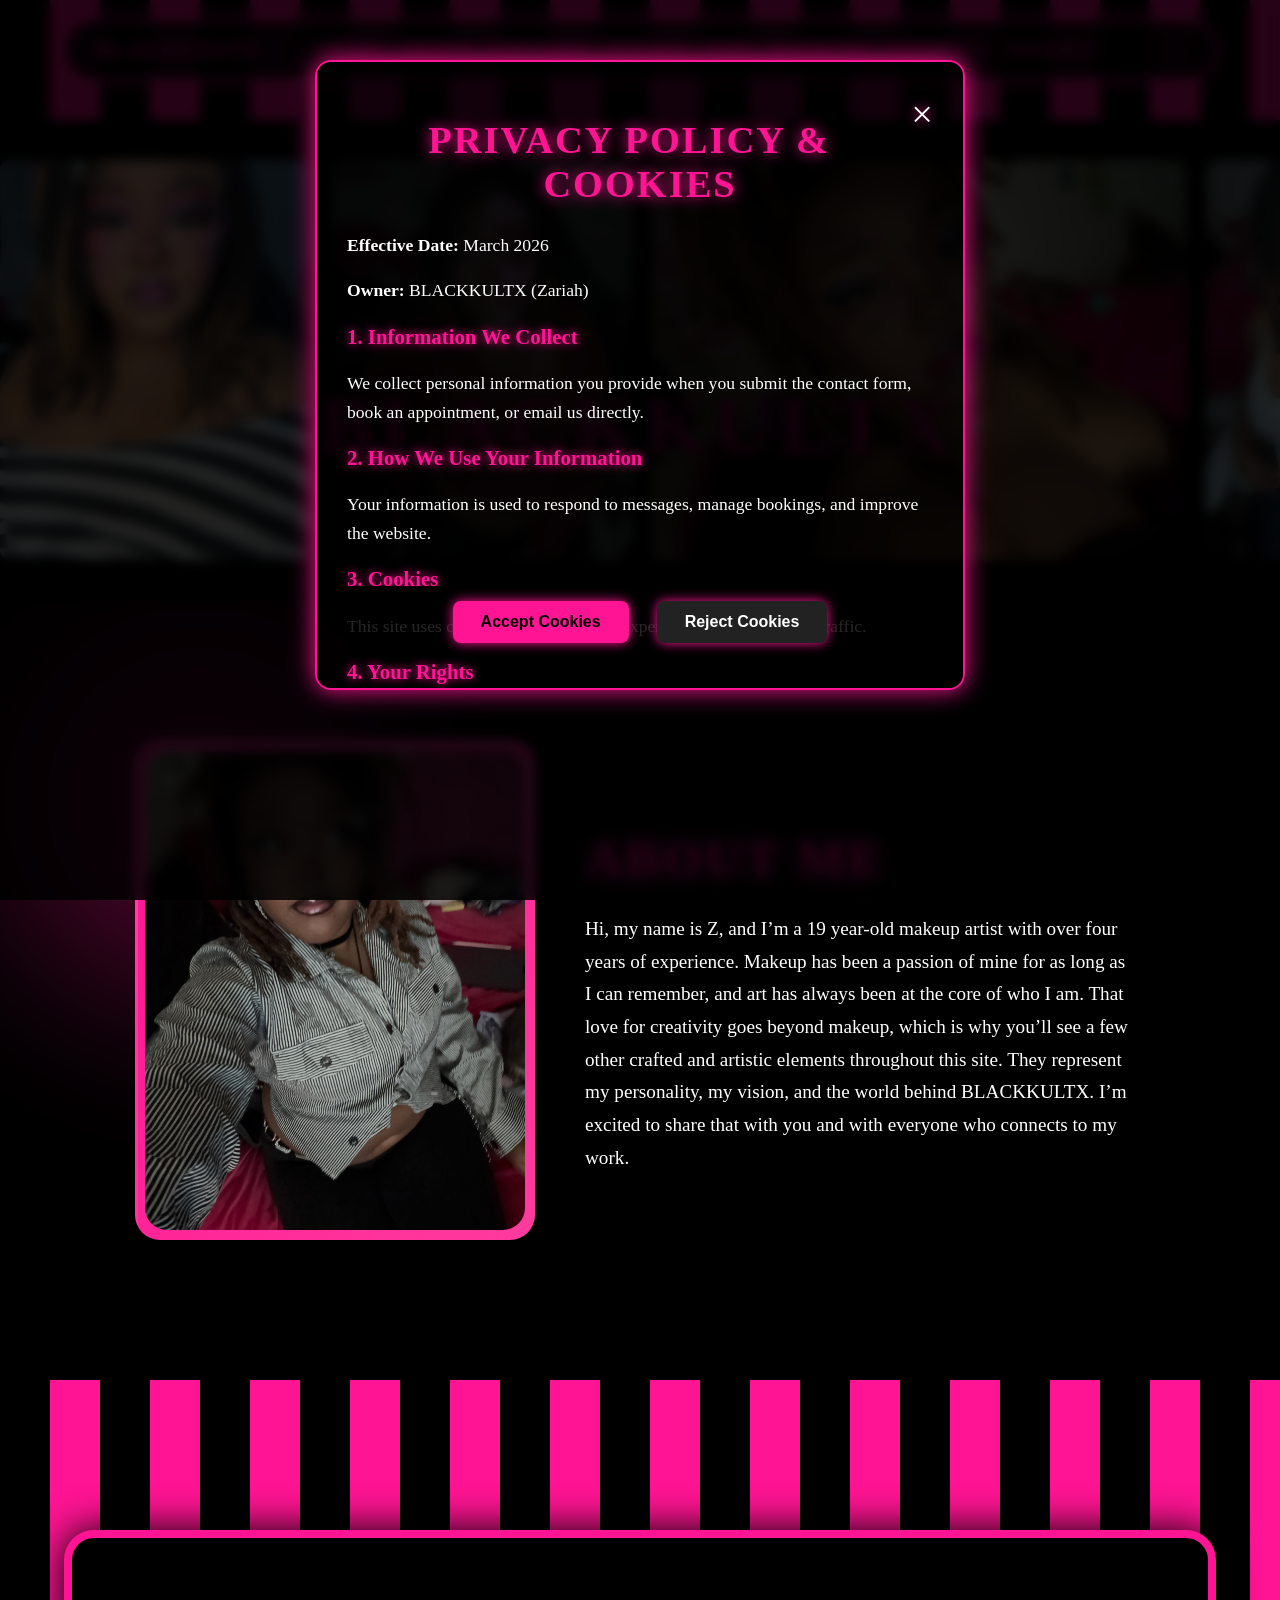
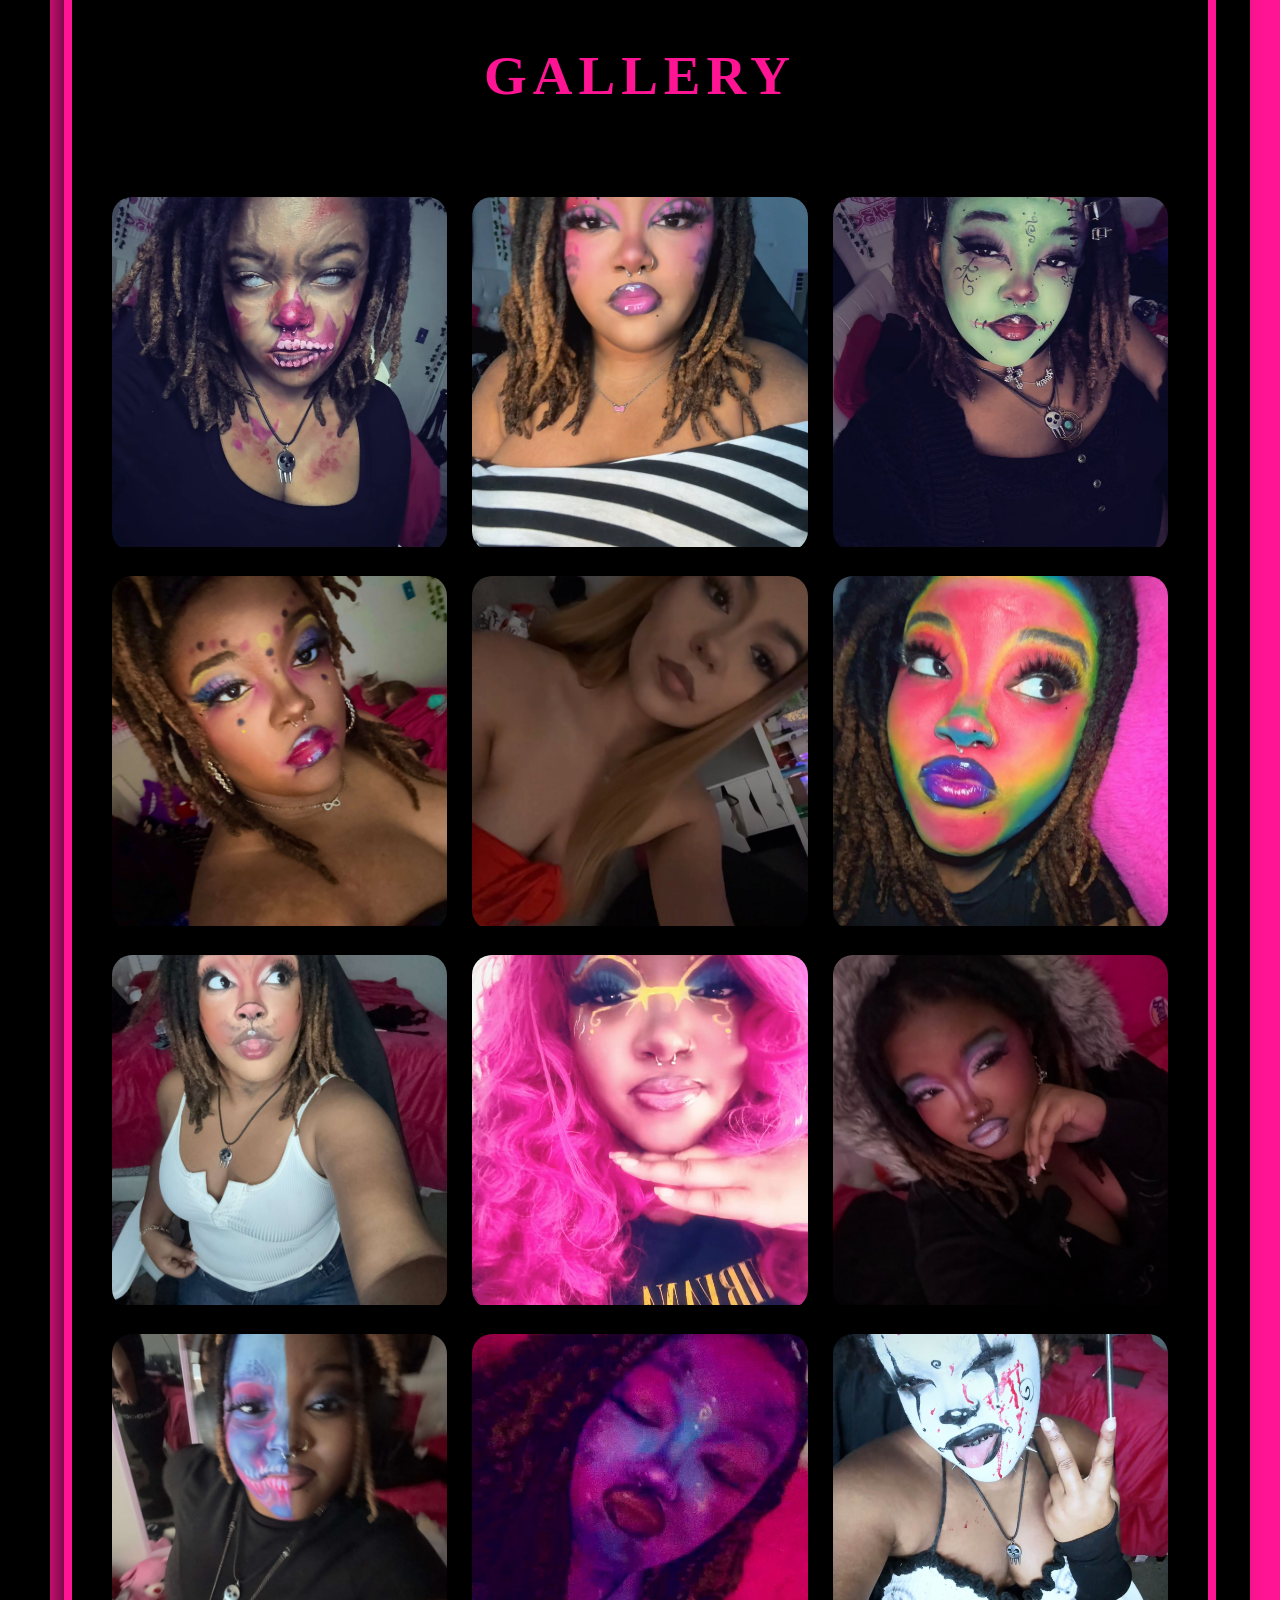
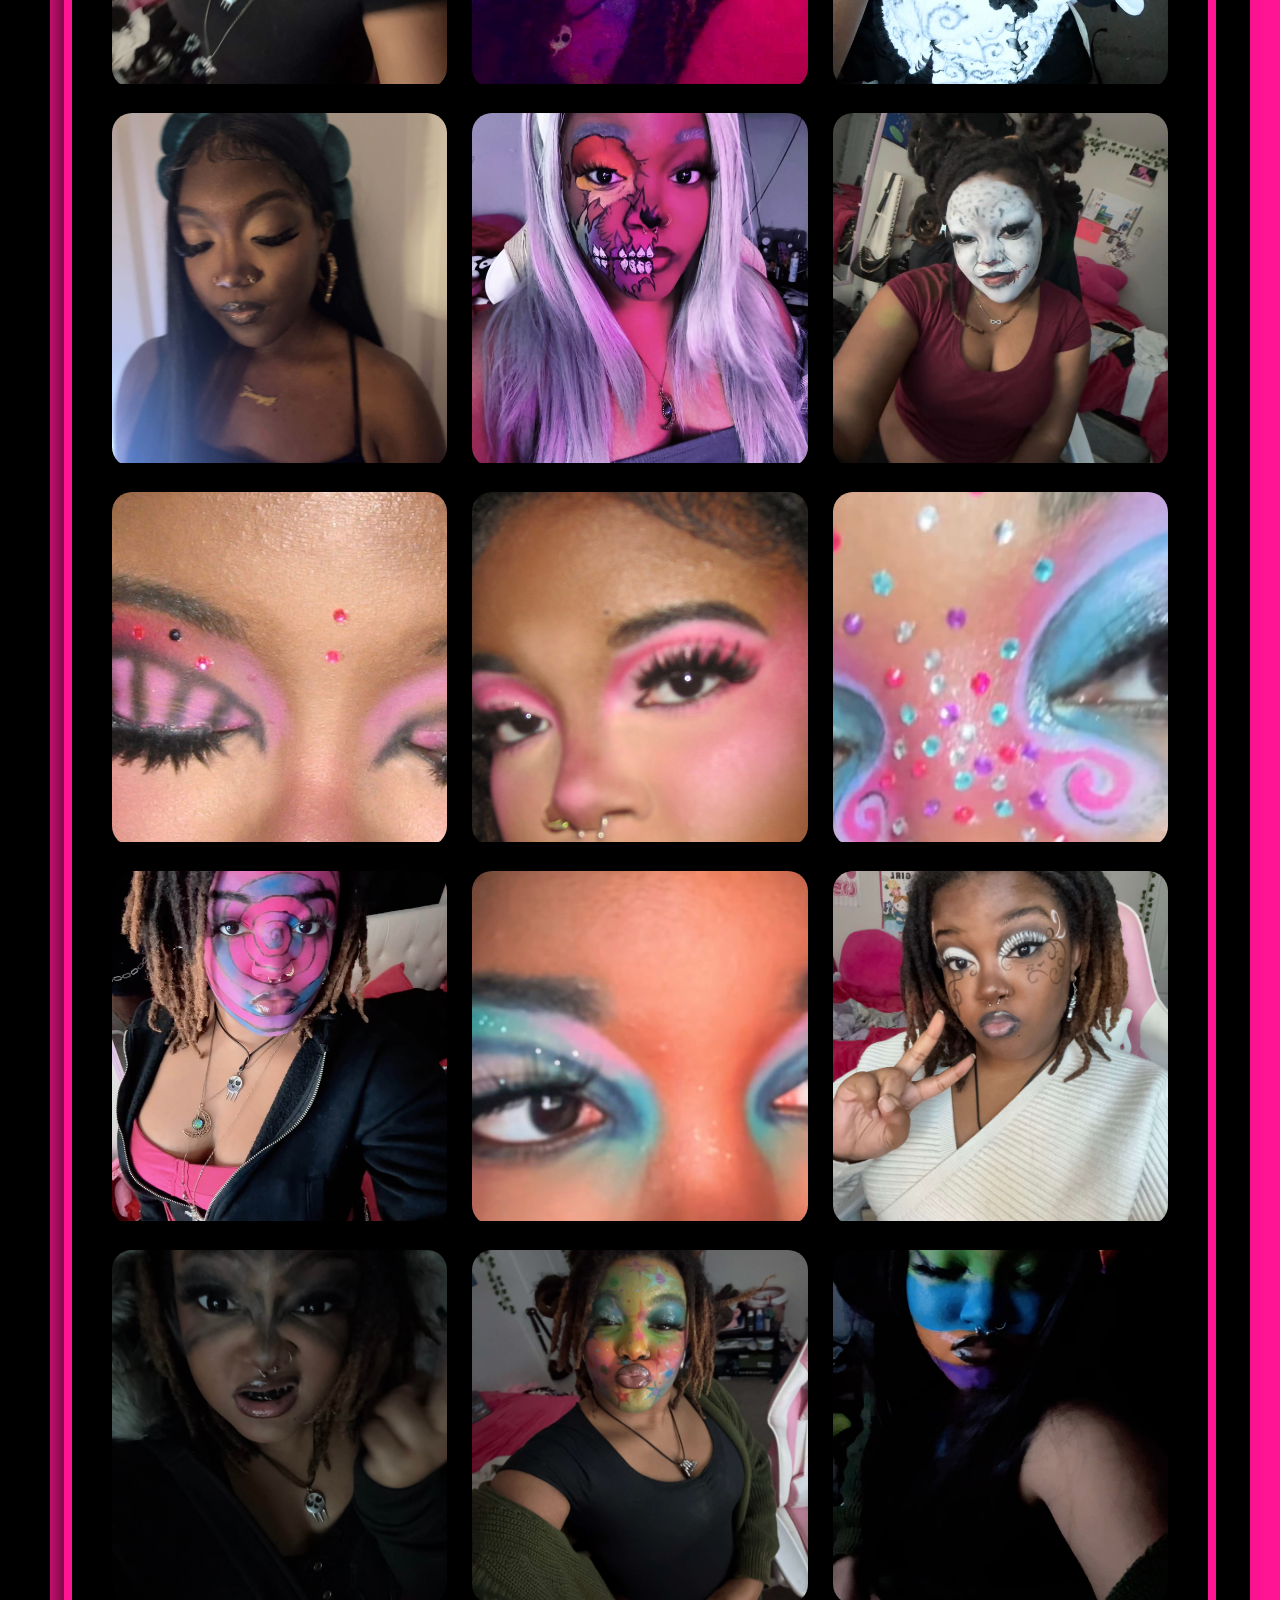
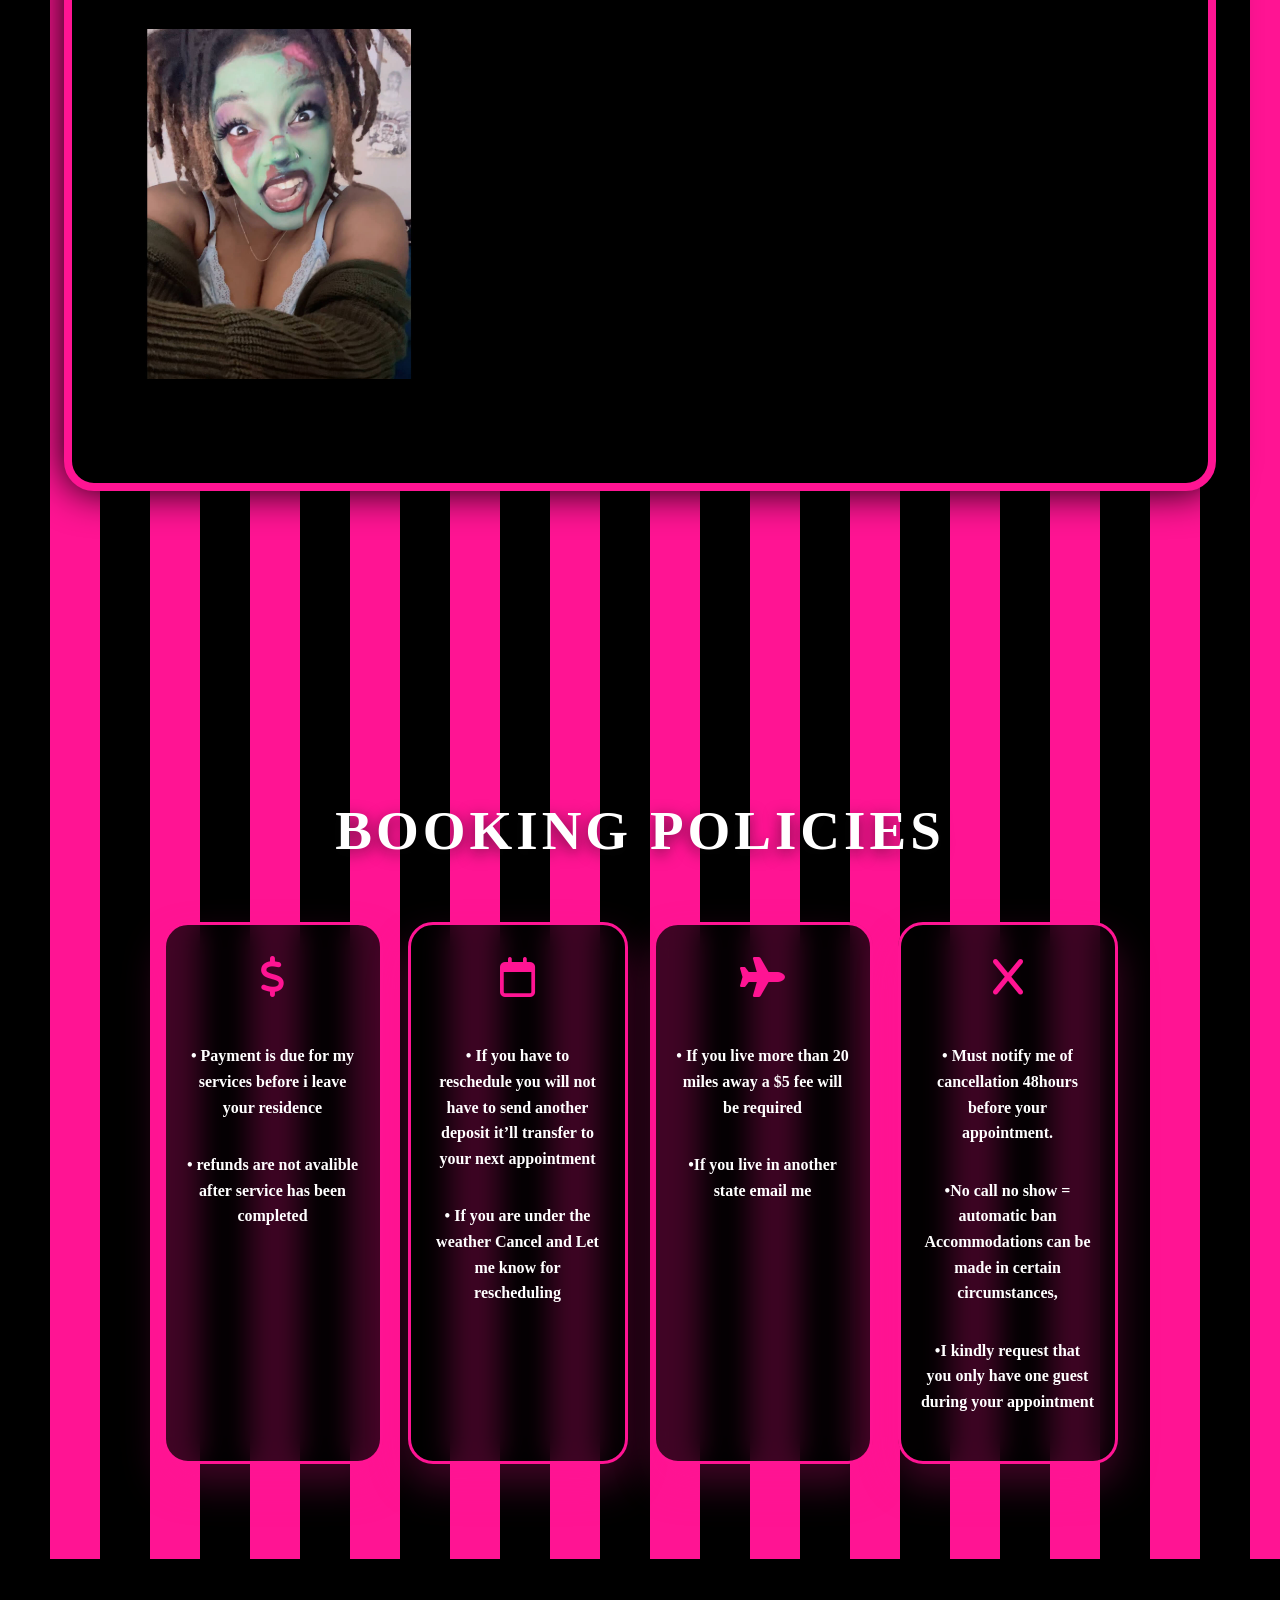
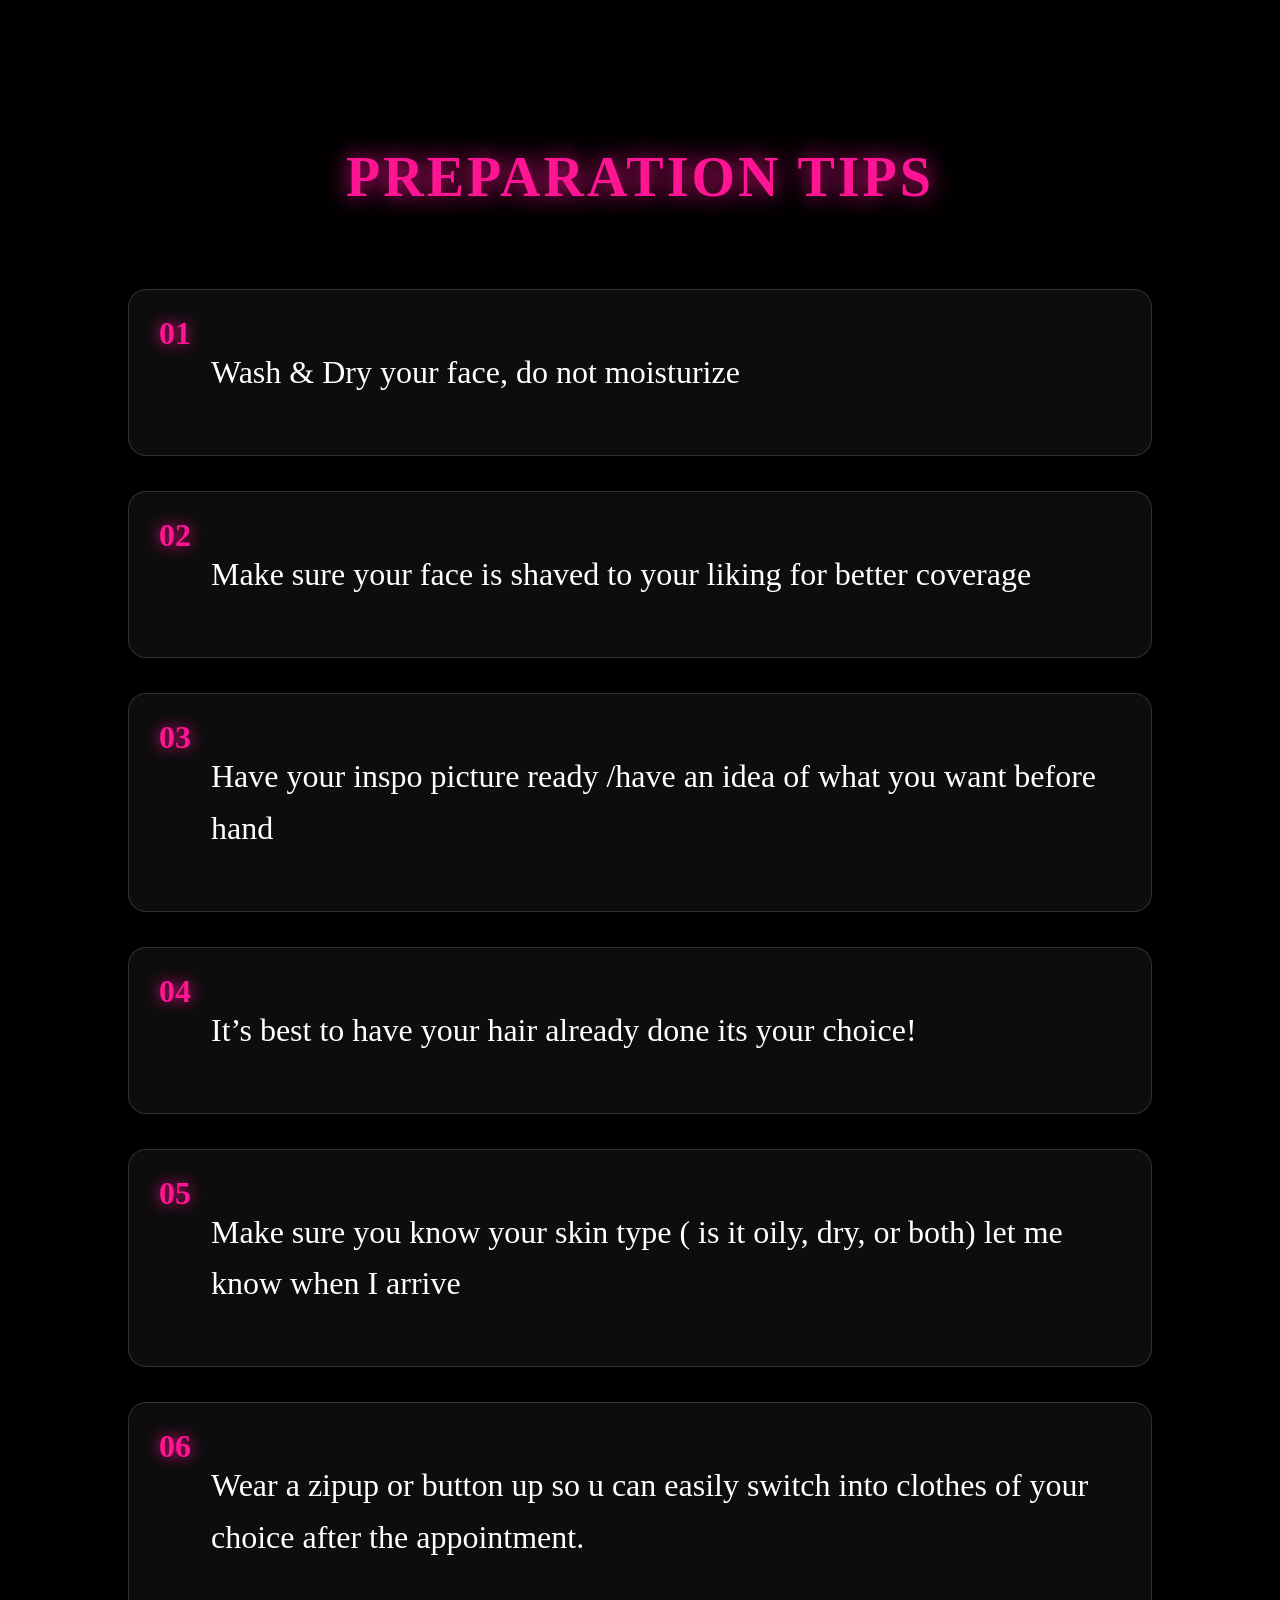
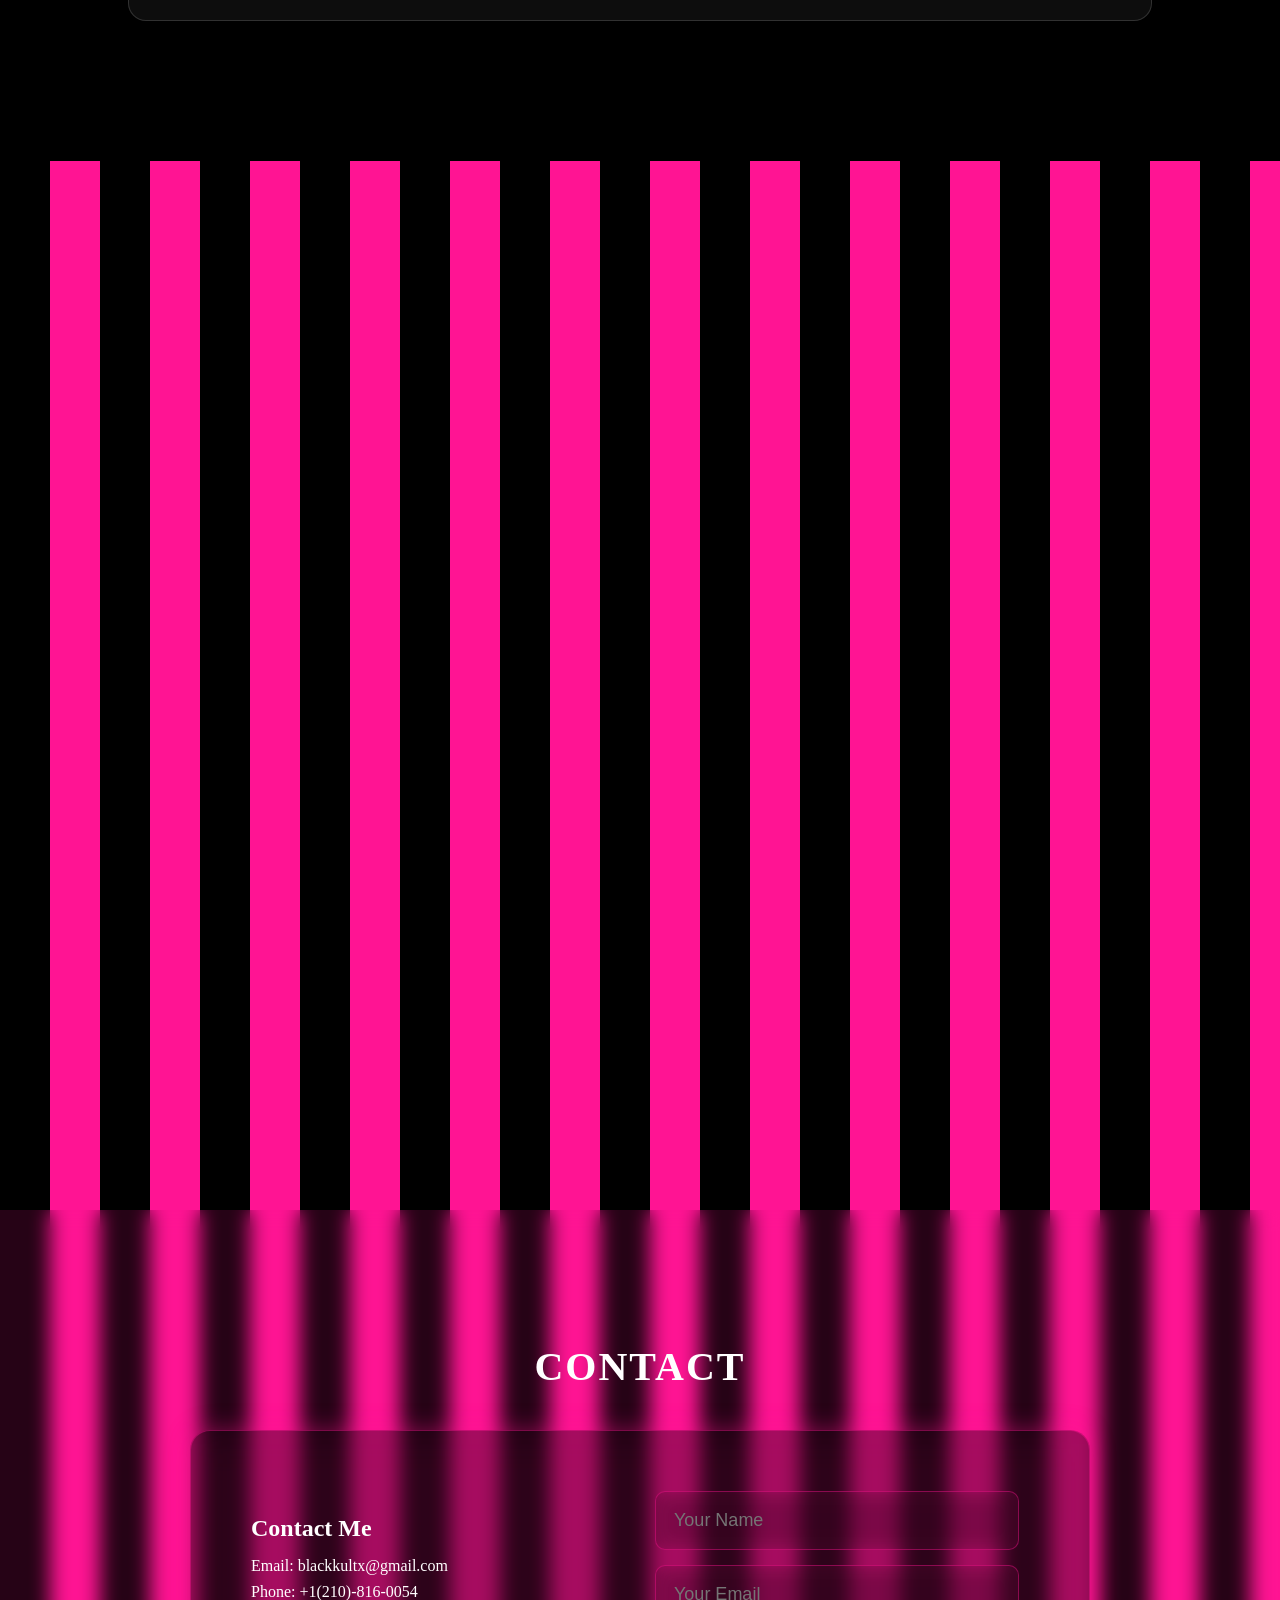
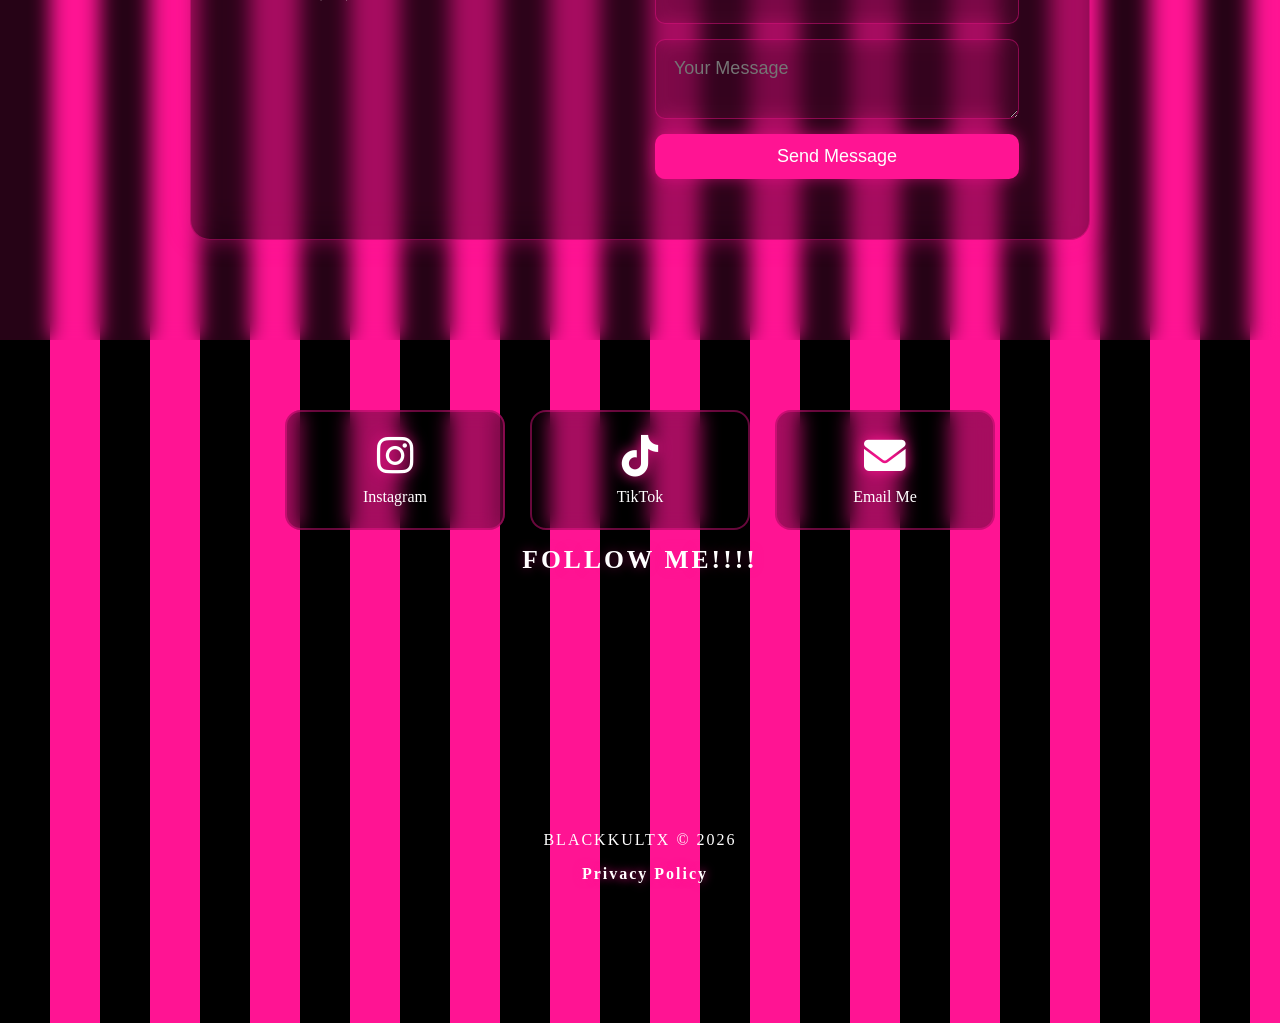
<file: index.html>
<!DOCTYPE html>
<html lang="en">
<head>
<meta charset="UTF-8">
<title>BLACKKULTX</title>
<link rel="stylesheet" href="style.css">
<meta name="viewport" content="width=device-width, initial-scale=1.0">

</head>

<body>


       <nav class="navbar">
        <header class="header">
    <div class="logo">BLACKKULTX</div>
    <ul class="nav-links">
        <li><a href="#home">HOME</a></li>
        <li><a href="#about">ABOUT</a></li>
        <li><a href="#gallery">GALLERY</a></li>
        <li><a href="#policy">POLICY</a></li>
        <li><a href="#tips">TIPS</a></li>
        <li><a href="#booking">BOOKING</a></li>
        <li><a href="#contact">CONTACT</a></li>
        <li><a href="#socials">SOCIALS</a></li>
      
    </ul>
</nav>
    </header>

    <!-- FULL-WIDTH CAROUSEL -->
   <section id="home" class="carousel">
        <h1 class="carousel-title">BLACKKULTX</h1>

        <div class="carousel-track">
            <img src="images/IMG_0694.PNG">
            <img src="images/IMG_1485.JPG">
            <img src="images/IMG_2093.JPG">
            <img src="images/IMG_2768.JPG">
            <img src="images/IMG_4816.JPG">
            <img src="images/IMG_5741.JPG">
            <img src="images/IMG_8239.PNG">
            <img src="images/IMG_8438.JPG">
            <img src="images/IMG_0646.PNG">
            <img src="images/IMG_8996.PNG">
            <img src="images/IMG_4910.JPG">

            <!-- duplicate for infinite loop -->
            <img src="images/IMG_0694.PNG">
            <img src="images/IMG_1485.JPG">
            <img src="images/IMG_2093.JPG">
            <img src="images/IMG_2768.JPG">
            <img src="images/IMG_4816.JPG">
            <img src="images/IMG_5741.JPG">
            <img src="images/IMG_8239.PNG">
            <img src="images/IMG_8438.JPG">
            <img src="images/IMG_0646.PNG">
            <img src="images/IMG_8996.PNG">
            <img src="images/IMG_4910.JPG">
        </div>
    </div>
    </section>

    <!-- ABOUT SECTION -->
  <section id="about" class="about-section">
  
  <div class="about-photo-box">
    <!-- INSERT YOUR IMAGE LINK BELOW -->
    <img src="images/IMG_0128.JPG" class="about-photo">
    
    <div class="neon-frame"></div>
  </div>

  <div class="about-text-box">
    <h2 class="about-title">ABOUT ME</h2>

    <p class="about-type">
      Hi, my name is Z, and I’m a 19 year-old makeup artist with
      over four years of experience. Makeup has been a passion of mine
      for as long as I can remember, and art has always been at the core
      of who I am. That love for creativity goes beyond makeup, which is
      why you’ll see a few other crafted and artistic elements throughout
      this site. They represent my personality, my vision, and the world
      behind BLACKKULTX. I’m excited to share that with you and with
      everyone who connects to my work.
    </p>
  </div>

</section>



    <!-- GALLERY SECTION -->
    <section id="gallery" class="gallery-section">
        <h2 class="gallery-title">GALLERY</h2>

        <div class="gallery-grid">

            <!-- ALL GALLERY ITEMS -->
            <div class="gallery-grid">

        <!-- ALL GALLERY ITEMS -->
        <div class="gallery-item">
            <a href="#img1">
                <img src="images/IMG_0646.PNG">
                <div class="overlay">ZOMBIE</div>
            </a>
        </div>

        <div class="gallery-item">
            <a href="#img2">
                <img src="images/IMG_0694.PNG">
                <div class="overlay">VALENTINES</div>
            </a>
        </div>

        <div class="gallery-item">
            <a href="#img3">
                <img src="images/IMG_1315.PNG">
                <div class="overlay">FRANKENSTEIN</div>
            </a>
        </div>

        <div class="gallery-item">
            <a href="#img4">
                <img src="images/IMG_2093.JPG">
                <div class="overlay">FLOWER</div>
            </a>
        </div>

        <div class="gallery-item">
            <a href="#img5">
                <img src="images/IMG_8996.PNG">
                <div class="overlay">SOFT BEAT</div>
            </a>
        </div>

        <div class="gallery-item">
            <a href="#img6">
                <img src="images/IMG_2688.PNG">
                <div class="overlay">INFRARED</div>
            </a>
        </div>

        <div class="gallery-item">
            <a href="#img7">
                <img src="images/IMG_2768.JPG">
                <div class="overlay">TIGER</div>
            </a>
        </div>

        <div class="gallery-item">
            <a href="#img8">
                <img src="images/IMG_7313.PNG">
                <div class="overlay">PINKIE</div>
            </a>
        </div>

        <div class="gallery-item">
            <a href="#img9">
                <img src="images/IMG_5670.JPG">
                <div class="overlay">EXTRA GLAM</div>
            </a>
        </div>

        <div class="gallery-item">
            <a href="#img10">
                <img src="images/IMG_6312.JPG">
                <div class="overlay">07.23.2025</div>
            </a>
        </div>

        <div class="gallery-item">
            <a href="#img11">
                <img src="images/IMG_6646.PNG">
                <div class="overlay">GALAXY</div>
            </a>
        </div>

        <div class="gallery-item">
            <a href="#img12">
                <img src="images/IMG_6937.PNG">
                <div class="overlay">KILLER CLOWN</div>
            </a>
        </div>


        <div class="gallery-item">
            <a href="#img14">
                <img src="images/IMG_8438.JPG">
                <div class="overlay">01.03.2026</div>
            </a>
        </div>

        <div class="gallery-item">
            <a href="#img15">
                <img src="images/IMG_9302.PNG">
                <div class="overlay">RAINBOW ZOMBIE</div>
            </a>
        </div>

        <div class="gallery-item">
            <a href="#img16">
                <img src="images/IMG_8239.PNG">
                <div class="overlay">SNOW LEOPARD</div>
            </a>
        </div>

        <div class="gallery-item">
            <a href="#img17">
                <img src="images/IMG_7693.JPG">
                <div class="overlay">02.14.2026</div>
            </a>
        </div>

        <div class="gallery-item">
            <a href="#img18">
                <img src="images/IMG_7623.JPG">
                <div class="overlay">02.11.2026</div>
            </a>
        </div>

        <div class="gallery-item">
            <a href="#img19">
                <img src="images/IMG_5305.PNG">
                <div class="overlay">12.20.2025</div>
            </a>
        </div>

        <div class="gallery-item">
            <a href="#img20">
                <img src="images/IMG_5064.PNG">
                <div class="overlay">07.22.2025</div>
            </a>
        </div>

        <div class="gallery-item">
            <a href="#img21">
                <img src="images/IMG_2108.PNG">
                <div class="overlay">12.12.2025</div>
            </a>
        </div>

        <div class="gallery-item">
            <a href="#img22">
                <img src="images/IMG_5364.JPG">
                <div class="overlay">08.28.2025</div>
            </a>
        </div>

        <div class="gallery-item">
            <a href="#img23">
                <img src="images/IMG_4910.JPG">
                <div class="overlay">09.15.2025</div>
            </a>
        </div>

        <div class="gallery-item">
            <a href="#img24">
                <img src="images/IMG_2024_12_21-00_06_18_6510_2BD28662.jpeg">
                <div class="overlay">12.21.2024</div>
            </a>
        </div>

        <div class="gallery-item">
            <a href="#img25">
                <img src="images/IMG_4183.PNG">
                <div class="overlay">05.25.2024</div>
            </a>
        </div>

        <div class="gallery-item">
            <a href="#img26">
                <img src="images/IMG_8125.PNG">
                <div class="overlay">10.12.2024</div>
            </a>
        </div>

    </div>
</section>
    <!-- FULL-SIZE IMAGE SECTIONS WITH BACK BUTTON -->
<section id="img1" class="full-image-section">
    <a href="#gallery" class="back-btn">
        <span class="back-text">Back</span>
        <span class="back-arrow">&#8668;</span>
    </a>
    <img src="images/IMG_0646.PNG" alt="Look 1">
</section>

<section id="img2" class="full-image-section">
    <a href="#gallery" class="back-btn">
        <span class="back-text">Back</span>
        <span class="back-arrow">&#8668;</span>
    </a>
    <img src="images/IMG_0694.PNG" alt="Look 2">
</section>

<section id="img3" class="full-image-section">
    <a href="#gallery" class="back-btn">
        <span class="back-text">Back</span>
        <span class="back-arrow">&#8668;</span>
    </a>
    <img src="images/IMG_1315.PNG" alt="Look 3">
</section>

<section id="img4" class="full-image-section">
    <a href="#gallery" class="back-btn">
        <span class="back-text">Back</span>
        <span class="back-arrow">&#8668;</span>
    </a>
    <img src="images/IMG_2093.JPG" alt="Look 4">
</section>

<section id="img5" class="full-image-section">
    <a href="#gallery" class="back-btn">
        <span class="back-text">Back</span>
        <span class="back-arrow">&#8668;</span>
    </a>
    <img src="images/IMG_8996.PNG" alt="Look 5">
</section>

<section id="img6" class="full-image-section">
    <a href="#gallery" class="back-btn">
        <span class="back-text">Back</span>
        <span class="back-arrow">&#8668;</span>
    </a>
    <img src="images/IMG_2688.PNG" alt="Look 6">
</section>

<section id="img7" class="full-image-section">
    <a href="#gallery" class="back-btn">
        <span class="back-text">Back</span>
        <span class="back-arrow">&#8668;</span>
    </a>
    <img src="images/IMG_2768.JPG" alt="Look 7">
</section>

<section id="img8" class="full-image-section">
    <a href="#gallery" class="back-btn">
        <span class="back-text">Back</span>
        <span class="back-arrow">&#8668;</span>
    </a>
    <img src="images/IMG_7313.PNG" alt="Look 8">
</section>

<section id="img9" class="full-image-section">
    <a href="#gallery" class="back-btn">
        <span class="back-text">Back</span>
        <span class="back-arrow">&#8668;</span>
    </a>
    <img src="images/IMG_5670.JPG" alt="Look 9">
</section>

<section id="img10" class="full-image-section">
    <a href="#gallery" class="back-btn">
        <span class="back-text">Back</span>
        <span class="back-arrow">&#8668;</span>
    </a>
    <img src="images/IMG_6312.JPG" alt="Look 10">
</section>

<section id="img11" class="full-image-section">
    <a href="#gallery" class="back-btn">
        <span class="back-text">Back</span>
        <span class="back-arrow">&#8668;</span>
    </a>
    <img src="images/IMG_6646.PNG" alt="Look 11">
</section>

<section id="img12" class="full-image-section">
    <a href="#gallery" class="back-btn">
        <span class="back-text">Back</span>
        <span class="back-arrow">&#8668;</span>
    </a>
    <img src="images/IMG_6937.PNG" alt="Look 12">
</section>

<

<section id="img14" class="full-image-section">
    <a href="#gallery" class="back-btn">
        <span class="back-text">Back</span>
        <span class="back-arrow">&#8668;</span>
    </a>
    <img src="images/IMG_8438.JPG" alt="Look 14">
</section>

<section id="img15" class="full-image-section">
    <a href="#gallery" class="back-btn">
        <span class="back-text">Back</span>
        <span class="back-arrow">&#8668;</span>
    </a>
    <img src="images/IMG_9302.PNG" alt="Look 15">
</section>

<section id="img16" class="full-image-section">
    <a href="#gallery" class="back-btn">
        <span class="back-text">Back</span>
        <span class="back-arrow">&#8668;</span>
    </a>
    <img src="images/IMG_8239.PNG" alt="Look 16">
</section>

<section id="img17" class="full-image-section">
    <a href="#gallery" class="back-btn">
        <span class="back-text">Back</span>
        <span class="back-arrow">&#8668;</span>
    </a>
    <img src="images/IMG_7693.JPG" alt="Look 17">
</section>

<section id="img18" class="full-image-section">
    <a href="#gallery" class="back-btn">
        <span class="back-text">Back</span>
        <span class="back-arrow">&#8668;</span>
    </a>
    <img src="images/IMG_7623.JPG" alt="Look 18">
</section>

<section id="img19" class="full-image-section">
    <a href="#gallery" class="back-btn">
        <span class="back-text">Back</span>
        <span class="back-arrow">&#8668;</span>
    </a>
    <img src="images/IMG_5305.PNG" alt="Look 19">
</section>

<section id="img20" class="full-image-section">
    <a href="#gallery" class="back-btn">
        <span class="back-text">Back</span>
        <span class="back-arrow">&#8668;</span>
    </a>
    <img src="images/IMG_5064.PNG" alt="Look 20">
</section>

<section id="img21" class="full-image-section">
    <a href="#gallery" class="back-btn">
        <span class="back-text">Back</span>
        <span class="back-arrow">&#8668;</span>
    </a>
    <img src="images/IMG_2108.PNG" alt="Look 21">
</section>

<section id="img22" class="full-image-section">
    <a href="#gallery" class="back-btn">
        <span class="back-text">Back</span>
        <span class="back-arrow">&#8668;</span>
    </a>
    <img src="images/IMG_5364.JPG" alt="Look 22">
</section>

<section id="img23" class="full-image-section">
    <a href="#gallery" class="back-btn">
        <span class="back-text">Back</span>
        <span class="back-arrow">&#8668;</span>
    </a>
    <img src="images/IMG_4910.JPG" alt="Look 23">
</section>

<section id="img24" class="full-image-section">
    <a href="#gallery" class="back-btn">
        <span class="back-text">Back</span>
        <span class="back-arrow">&#8668;</span>
    </a>
    <img src="images/IMG_2024_12_21-00_06_18_6510_2BD28662.jpeg" alt="Look 24">
</section>

<section id="img25" class="full-image-section">
    <a href="#gallery" class="back-btn">
        <span class="back-text">Back</span>
        <span class="back-arrow">&#8668;</span>
    </a>
    <img src="images/IMG_4183.PNG" alt="Look 25">
</section>

<section id="img26" class="full-image-section">
    <a href="#gallery" class="back-btn">
        <span class="back-text">Back</span>
        <span class="back-arrow">&#8668;;</span>
    </a>
    <img src="images/IMG_8125.PNG" alt="Look 26">
</section>
    

    <!-- SCROLL FADE SCRIPT -->
    <script>
        window.addEventListener("scroll", function() {
            const body = document.body;
            const triggerPoint = 200;

            if (window.scrollY > triggerPoint) {
                body.classList.add("scrolled");
            } else {
                body.classList.remove("scrolled");
            }
        });
    </script>
    
    
<section id="policy" class="booking-section">
  <h2 class="booking-title">BOOKING POLICIES</h2>

  <div class="cards">
    <div class="card card1">
      <div class="icon"><i class="fa-solid fa-dollar-sign"></i></div>
      <p>&bull;
       Payment is due for my services before i leave your residence </p>
       <p>&bull; refunds are not avalible after service has been completed</p>
    </div>

    <div class="card card2">
      <div class="icon"><i class="fa-regular fa-calendar"></i></div>
      <p>&bull;
       If you have to reschedule you will not have to send another deposit it’ll transfer to your next appointment</p>
      <p>&bull; If you are under the weather Cancel and Let me know for rescheduling</p>
    </div>

    <div class="card card3">
      <div class="icon"><i class="fa-solid fa-plane"></i></div>
      <p>&bull;
       If you live more than 20 miles away a $5 fee will be required
      </p>
      <p>&bull;If you live in another state email me </p>
    </div>

    <div class="card card4">
      <div class="icon"><i class="fa-solid fa-x"></i></div>
      <p>&bull;
       Must notify me of cancellation 48hours before your appointment.</p>
       <p>&bull;No call no show = automatic ban
        Accommodations can be made in certain circumstances,
       </p>
       <p>&bull;I kindly request  that you only have one guest during your appointment</p>
    </div>
  </div>
</section>
<section id="tips" class="prep-animated">
  <h2 class="prep-header">PREPARATION TIPS</h2>

  <div class="prep-list">
    <div class="prep-item">
      <span class="prep-num">01</span>
      <p>Wash & Dry your face, do not moisturize</p>
    </div>

    <div class="prep-item">
      <span class="prep-num">02</span>
      <p>Make sure your face is shaved to your liking for better coverage</p>
    </div>

    <div class="prep-item">
      <span class="prep-num">03</span>
      <p>Have your inspo picture ready /have an idea of what you want before hand</p>
    </div>

    <div class="prep-item">
      <span class="prep-num">04</span>
      <p>It’s best to have your hair already done its your choice!</p>
    </div>

    <div class="prep-item">
      <span class="prep-num">05</span>
      <p>Make sure you know your skin type ( is it oily, dry, or both) let me know when I arrive</p>
    </div>

    <div class="prep-item">
      <span class="prep-num">06</span>
      <p>Wear a zipup or button up so u can easily switch into clothes of your choice after the appointment.</p>
    </div>
  </div>
</section>

<section id="booking" class="booking-hours-section hidden-booking">

    <div class="booking-left">
        <h2 class="booking-title">BOOK WITH ME</h2>
        <p class="booking-text">
            Secure your appointment through my official booking calendar.
            Choose your date, time, and service quick and easy.
        </p>

        <!-- BOOKING BUTTON — ADD YOUR GOOGLE CALENDAR LINK BELOW -->
        <a href="https://calendar.app.google/3CvV1PR7cpfhFw3F6" target="_blank" class="booking-btn">
            BOOK NOW
        </a>
    </div>
     <!-- PAYMENT METHODS ADDED HERE -->
  <div class="payment-stack">

    <h3 class="payment-title">PAYMENT METHODS</h3>

    <!-- CASH APP -->
    <a href="https://cash.app/$ZeeBennz06" target="_blank" class="pay-box">
    <i class="fa-solid fa-money-bills"></i>
        <span>Cash App</span>
    </a>

    <!-- VENMO -->
    <a href="https://venmo.com/u/Blackkultx" target="_blank" class="pay-box">
    <i class="fa-solid fa-money-check-dollar"></i>
     <span>Venmo</span>
    </a>

    <!-- CASH IN PERSON -->
    <div class="pay-box no-link">
       <i class="fa-solid fa-dollar-sign"></i>
        <span>Cash In Person</span>
    </div>

</div>



    <div class="hours-right">
        <h2 class="hours-title">BUSINESS HOURS</h2>

        <ul class="hours-list">
            <li><span>Monday:</span> 10 AM – 7 PM</li>
            <li><span>Tuesday:</span> 10 AM – 7 PM</li>
            <li><span>Wednesday:</span> 10 AM – 7 PM</li>
            <li><span>Thursday:</span> 10 AM – 7 PM</li>
            <li><span>Friday:</span> 10 AM – 7 PM</li>
            <li><span>Saturday:</span> Closed</li>
            <li><span>Sunday:</span> Closed</li>
        </ul>
         <p class="weekend-note">
            Weekend appointments available by special request, extra deposit required!
        </p>
 </div>
 </div>

</section>

<section class="contact-section" id="contact">
  <h2 class="contact-title">CONTACT</h2>

  <div class="contact-container">
    <div class="contact-info">
      <h3>Contact Me</h3>
      <p>Email: <a href="mailto:blackkultx@gmail.com">blackkultx@gmail.com</a></p>

      <p>Phone: +1(210)-816-0054</p>
    </div>

   <form class="contact-form" action="https://formspree.io/f/mlgwobdz" method="POST">
  <input type="text" name="name" placeholder="Your Name" required>
  <input type="email" name="email" placeholder="Your Email" required>
  <textarea name="message" placeholder="Your Message" required></textarea>
  <button type="submit">Send Message</button>
</form>
</section>
<section class="spacer"></section>
<link
  rel="stylesheet"
  href="https://cdnjs.cloudflare.com/ajax/libs/font-awesome/6.4.0/css/all.min.css"
/>
<section id="socials" class="socials-row"></section>
<div class="socials-row">

    <a href="https://instagram.com/blackkultx" target="_blank" class="social-box">
        <i class="fa-brands fa-instagram"></i>
        <span>Instagram</span>
    </a>

    <a href="https://tiktok.com/@blackkultx" target="_blank" class="social-box">
        <i class="fa-brands fa-tiktok"></i>
        <span>TikTok</span>
    </a>

    <a href="mailto:blackkultx@gmail.com" class="social-box">
        <i class="fa-solid fa-envelope"></i>
        <span>Email Me</span>
    </a>

</div>
<h3 class="follow-me">FOLLOW ME!!!!</h3>

</section>
<!-- PRIVACY POLICY + COOKIE CONSENT POPUP -->
<div id="policy-modal" class="policy-modal">
    <div class="policy-content">
        <span class="close-policy">&times;</span>

        <h1 class="policy-title">PRIVACY POLICY & COOKIES</h1>

        <p><strong>Effective Date:</strong> March 2026</p>
        <p><strong>Owner:</strong> BLACKKULTX (Zariah)</p>

        <h3>1. Information We Collect</h3>
        <p>We collect personal information you provide when you submit the contact form, book an appointment, or email us directly.</p>

        <h3>2. How We Use Your Information</h3>
        <p>Your information is used to respond to messages, manage bookings, and improve the website.</p>

        <h3>3. Cookies</h3>
        <p>This site uses cookies to improve your experience and analyze site traffic.</p>

        <h3>4. Your Rights</h3>
        <p>You may request access, correction, or deletion of your personal data by emailing <strong>blackkultx@gmail.com</strong>.</p>

        <h3>5. Consent Options</h3>
        <p>You may accept or reject cookies. Rejecting may limit certain features.</p>

        <div class="cookie-buttons">
            <button id="accept-cookies" class="cookie-btn accept">Accept Cookies</button>
            <button id="reject-cookies" class="cookie-btn reject">Reject Cookies</button>
        </div>
    </div>
</div>

<!-- FOOTER WITH HOVER + CLICK -->
<footer class="footer">
    <p>BLACKKULTX © 2026</p>

    <div class="policy-hover">
        <span class="policy-link" id="footer-policy">Privacy Policy</span>

        <div class="policy-hover-box">
            <h3>PRIVACY POLICY</h3>
            <p><strong>Effective Date:</strong> March 2026</p>
            <p>We collect personal information you provide when you submit the contact form or book an appointment.</p>
            <p>Your information is used only to respond, manage bookings, and improve the site.</p>
            <p>You may request deletion or correction at: <strong>blackkultx@gmail.com</strong></p>
        </div>
    </div>
</footer>

<!-- PRIVACY + COOKIE SCRIPT -->
<script>
document.addEventListener("DOMContentLoaded", function () {

const modal = document.getElementById("policy-modal");

if (!localStorage.getItem("cookieConsent")) {
    modal.style.display = "block";
    document.body.style.overflow = "hidden";
}

// Close popup
document.querySelector(".close-policy").addEventListener("click", function () {
    modal.style.display = "none";
    document.body.style.overflow = "auto";
});

// Accept cookies
document.getElementById("accept-cookies").addEventListener("click", function () {
    localStorage.setItem("cookieConsent", "accepted");
    modal.style.display = "none";
    document.body.style.overflow = "auto";
});

// Reject cookies
document.getElementById("reject-cookies").addEventListener("click", function () {
    localStorage.setItem("cookieConsent", "rejected");
    modal.style.display = "none";
    document.body.style.overflow = "auto";
});

// Footer reopen
document.getElementById("footer-policy").addEventListener("click", function () {
    modal.style.display = "block";
    document.body.style.overflow = "hidden";
});

});
</script>

<!-- BOOKING REVEAL SCRIPT (ONLY ONE VERSION) -->
<script>
const bookingSection = document.querySelector('.booking-hours-section');

function revealBooking() {
  const rect = bookingSection.getBoundingClientRect();
  if (rect.top < window.innerHeight - 100) {
    bookingSection.classList.add('show-booking');
  }
}

window.addEventListener('scroll', revealBooking);
window.addEventListener('load', revealBooking);
</script>




<script src="script.js"></script>


</body>
</html>
</file>
<file: style.css>
/* RESET */

*{
box-sizing:border-box;
}

/* BODY BACKGROUND */
body, #root {
  margin: 0;
  padding: 0;
  width: 100%;
  min-height: 100%;   
  overflow-x: hidden; 
  padding-bottom: 100px;
  background: linear-gradient(90deg, black 50%, #ff1493 50%) repeat-x;
  background-size: 100px 100%;
}


/* HEADER — LOGO LEFT, NAV RIGHT */
.header {
    position: fixed;
    top: 20px;
    left: 50%;
    transform: translateX(-50%);

    width: 90%;
    max-width: 1200px;

    background-color: rgba(0, 0, 0, 0.85);
    backdrop-filter: blur(15px);

    padding: 15px 30px;

    display: flex;
    justify-content: center;  /*  center everything */
    align-items: center;
    gap: 30px;                /* space between logo + nav */

    border-radius: 50px;
    border: 2px solid #ff1493;
    box-shadow: 0 0 25px rgba(255, 20, 147, 0.5);

    z-index: 999;
}

/* LOGO */
.logo {
    color: #ff1493;
    font-size: 22px;
    font-weight: bold;
    letter-spacing: 1px;
    text-transform: uppercase;
     margin-right: 20px;
}

/* NAVIGATION */
.navbar ul {
    list-style: none;
    margin: 0;
    padding: 0;
    display: flex;
    flex-wrap: nowrap;
    justify-content: flex-end;
    padding-right: 80px;
}

.navbar li {
    margin: 0 10px;
}

.navbar a {
    color: #ff1493;
    text-decoration: none;
    font-size: 18px;
    font-weight: bold;
    letter-spacing: 1.3px;
    transition: 0.3s ease;
}

.navbar a:hover {
    color: white;
}

/* PAGE WIDTH CONTROL */
.container {
    width: 100%;
    max-width: 1200px;
    margin: 0 auto;
}

/* SCALE ONLY THE CONTENT (NOT THE HEADER) */
.scale-wrapper {
    transform: scale(0.9);
    transform-origin: top center;
    width: 100%;
}

/* FULL-WIDTH INFINITE MAKEUP CAROUSEL */
.carousel {
    width: 100vw;
    overflow: hidden;
    padding: 40px 0;
    margin-top: 120px;
    background-color: #000000;

    position: relative;
    left: 50%;
    margin-left: -50vw;

    height: auto;

    /* ✨ FADE IN ON LOAD */
    opacity: 0;
    animation: fadeInCarousel 1.2s ease forwards;
}

/* TITLE OVER CAROUSEL */
.carousel-title {
    position: absolute;
    top: 50%;
    left: 50%;
    transform: translate(-50%, -50%) translateY(40px);
    text-shadow: 0 0 15px #000000;
    font-size: 80px;
    font-weight: 900;
    letter-spacing: 8px;
    color: #ff1493;
    text-transform: uppercase;
    z-index: 20;
    pointer-events: none;

    /* START HIDDEN */
    opacity: 0;

    /* SLIDE UP AFTER FADE */
    animation: slideUpTitle 1.2s ease forwards;
    animation-delay: 0.8s;
}

/* IMAGE TRACK */
.carousel-track {
    display: flex;
    gap: 20px;
    width: max-content;
    animation: scroll 40s linear infinite;
}

/* IMAGES */
.carousel img {
    height: 400px;
    width: auto;
    border-radius: 10px;
    object-fit: cover;
}

/* Infinite scroll animation */
@keyframes scroll {
    0% { transform: translateX(0); }
    100% { transform: translateX(-50%); }
}

/* ✨ NEW FADE IN */
@keyframes fadeInCarousel {
    to {
        opacity: 1;
    }
}

/* ✨ NEW SLIDE UP */
@keyframes slideUpTitle {
    to {
        transform: translate(-50%, -50%) translateY(0);
        opacity: 1;
    }
}
.about-section {
  display: flex;
  align-items: center;
  justify-content: center;
  gap: 60px;
  padding: 150px 10%;
  background: #000;
  color: #fff;
  position: relative;
  overflow: hidden;
}

/* MOVING PINK AURA BEHIND EVERYTHING */
.about-section::before {
  content: "";
  position: absolute;
  width: 600px;
  height: 600px;
  background: radial-gradient(circle, rgba(255,20,147,0.4), transparent 70%);
  top: -100px;
  left: -100px;
  animation: auraMove 10s infinite alternate ease-in-out;
  filter: blur(60px);
  z-index: 0;
}

@keyframes auraMove {
  0% { transform: translate(0,0); }
  100% { transform: translate(200px,150px); }
}

/* PHOTO BOX */
.about-photo-box {
  position: relative;
  width: 380px;
  height: 480px;
  z-index: 2;
}

.about-photo {
  width: 100%;
  height: 100%;
  object-fit: cover;
  border-radius: 22px;
  filter: brightness(0.9);
}

/* FLOATING NEON FRAME */
.neon-frame {
  position: absolute;
  inset: -10px;
  border-radius: 25px;
  border: 3px solid transparent;
  background: linear-gradient(120deg, #ff1493, #ff4fa3, #ff1493);
  background-size: 300% 300%;
  animation: frameGlow 6s infinite ease;
  z-index: -1;
}

@keyframes frameGlow {
  0% { background-position: 0% 50%; transform: scale(1); }
  50% { background-position: 100% 50%; transform: scale(1.03); }
  100% { background-position: 0% 50%; transform: scale(1); }
}

/* TEXT BOX */
.about-text-box {
  max-width: 550px;
  z-index: 2;
}

/* TITLE */
.about-title {
  font-size: 3.2rem;
  font-weight: 800;
  letter-spacing: 3px;
  color: #ff1493;
  text-shadow: 0 0 25px #ff1493;
  margin-bottom: 25px;
}

/* TYPEWRITER EFFECT */
.about-type {
  font-size: 1.2rem;
  line-height: 1.7;
  opacity: 0;
  animation: fadeInText 2s ease forwards 1.2s;
}

@keyframes fadeInText {
  0% { opacity: 0; transform: translateY(20px); }
  100% { opacity: 1; transform: translateY(0); }
}


/*FADE OUT CAROUSEL + FADE IN ABOUT SECTION ON SCROLL */
.carousel {
    transition: opacity 0.6s ease-out;
}


body.scrolled .carousel {
    opacity: 0;
}

body.scrolled .about-section {
    opacity: 1;
}
/* GALLERY SECTION  */
.gallery-section {
    width: 90%;
    max-width: 1500px;
    margin: 150px auto;
    padding: 60px 0;
    background: #000000;
    border-radius: 30px;
    border: 8px solid #ff1493;
    box-shadow: 0 0 40px #000;
}

.gallery-title {
    font-family: playfair display, serif;
    font-size: 55px;
    font-weight: 900;
    letter-spacing: 6px;
    text-transform: uppercase;
    color: #ff1493;
    text-align: center;
    margin-bottom: 50px;
    text-shadow: 3px 3px 5px #000;
}

/* GRID */
.gallery-grid {
    display: grid;
    grid-template-columns: repeat(auto-fit, minmax(280px, 1fr));
    gap: 25px;
    padding: 20px;
}

/* ITEM */
.gallery-item {
    position: relative;
    overflow: hidden;
    border-radius: 20px;
    cursor: pointer;
}

.gallery-item img {
    width: 100%;
    height: 350px;
    object-fit: cover;
    transition: transform 0.4s ease;
}

/* HOVER EFFECT */
.gallery-item:hover img {
    transform: scale(1.1);
}

.overlay {
    position: absolute;
    bottom: 0;
    width: 100%;
    height: 100%;
    background: rgba(0,0,0,0.6);
    color: #ff1493;
    font-size: 24px;
    font-weight: bold;
    letter-spacing: 2px;
    display: flex;
    justify-content: center;
    align-items: center;
    opacity: 0;
    transition: 0.4s ease;
    text-transform: uppercase;
}

.gallery-item:hover .overlay {
    opacity: 1;
}
/* FULLSCREEN LIGHTBOX — SHOW FULL ORIGINAL PHOTO ✨ */
/* CSS-ONLY LIGHTBOX */
/* CSS-ONLY LIGHTBOX */
.lightbox-css {
    display: none;
    position: fixed;
    top: 0;
    left: 0;
    width: 100vw;
    height: 100vh;
    background: rgba(0,0,0,0.95);
    justify-content: center;
    align-items: center;
    z-index: 999999;
}

.lightbox-css img {
    max-width: 90vw;
    max-height: 90vh;
    border-radius: 10px;
    box-shadow: 0 0 40px #ff1493;
}

.lightbox-css:target {
    display: flex;
}

.close-lightbox-css {
    position: absolute;
    top: 30px;
    right: 40px;
    font-size: 70px;
    color: #ff1493;
    text-decoration: none;
    font-weight: bold;
}


@keyframes fadeIn {
    from { opacity: 0; }
    to { opacity: 1; }
}

/* Full-screen image section */
/* FULL IMAGE SECTION */
/* FULL IMAGE SECTION */
.full-image-section {
    position: fixed; /* cover the entire viewport */
    top: 0;
    left: 0;
    width: 100vw;
    height: 100vh;
    display: none; /* hide by default */
    justify-content: center;
    align-items: center;
    background-color: #000;
    z-index: 9999;
    overflow: hidden; /* prevent scrolling to other images */
}

/* SHOW FULL IMAGE WHEN TARGETED */
.full-image-section:target {
    display: flex; /* only show when section is targeted via #id */
}

/* IMAGE FIT */
.full-image-section img {
    max-width: 100%;
    max-height: 100%;
    object-fit: contain;
}

/* BACK BUTTON - LEFT CENTER */
.full-image-section .back-btn {
    position: absolute; /* relative to full-image-section */
    left: 20px; /* distance from left edge */
    top: 50%; /* vertically centered */
    transform: translateY(-50%);
    display: flex;
    flex-direction: column; /* stack text above arrow */
    align-items: center;
    text-decoration: none;
    color: #ff1493; /* pink */
    font-weight: bold;
    z-index: 1001; /* above image */
}

.full-image-section .back-btn:hover {
    color: #ff1493;
}

.full-image-section .back-text {
    margin-bottom: 5px; /* spacing between text and arrow */
    font-size: 40px;
}

.full-image-section .back-arrow {
    font-size: 60px;
}
.contact-section {
  padding: 100px 20px;
  background: rgba(255, 20, 147, 0.15); /* soft pink tint */
  backdrop-filter: blur(10px);
  animation: fadeIn 1.2s ease forwards;
}

.contact-title {
  text-align: center;
  font-size: 40px;
  margin-bottom: 40px;
  letter-spacing: 2px;
  color: white;
}

.contact-container {
  max-width: 900px;
  margin: auto;
  display: flex;
  gap: 40px;

  /* REMOVE THIS — it broke your layout */
  /* flex-direction: column; */

  /* BLACK GLASSMORPHISM */
  background: rgba(0, 0, 0, 0.35);
  border: 1px solid rgba(255, 20, 147, 0.4);
  backdrop-filter: blur(20px);
  -webkit-backdrop-filter: blur(20px);

  padding: 60px;
  border-radius: 20px;
  box-shadow: 0 0 25px rgba(255, 20, 147, 0.4);
}


.contact-container:hover {
  animation: jiggle 1.8s ease-in-out;
  box-shadow: 0 0 35px rgba(255, 255, 255, 0.8); /* stronger glow on hover */
 }



.contact-info {
  flex: 1;
  color: white;
}

.contact-info h3 {
  margin-bottom: 15px;
  font-size: 24px;
  color: white;
}

.contact-info p {
  margin: 8px 0;
  font-size: 16px;
}

.contact-info a {
  color: white;
  text-decoration: none;
}


.contact-form {
  flex: 1;
  display: flex;
  flex-direction: column;
  gap: 15px;
  padding-right: 10px;
}

.contact-form input,
.contact-form textarea {
  width: 100%;
  padding: 18px;
  border-radius: 10px;

  /* GLASS INPUTS */
  background: rgba(255, 20, 147, 0.1);
  border: 1px solid rgba(255, 20, 147, 0.4);
  color: white;
font-family: 'Arial', sans-serif;
  font-size: 18px;
  backdrop-filter: blur(10px);
}



.contact-form button {
  padding: 12px;
  background: #ff1493;
  color: white;
  border: none;
  border-radius: 10px;
  font-size: 18px;
  cursor: pointer;
  transition: 0.3s;
  box-shadow: 0 0 15px rgba(255, 20, 147, 0.5);
}

.contact-form button:hover {
  background: #ff1493;
  box-shadow: 0 0 35px rgba(255, 255, 255, 0.8);
  animation: jiggle 1.8s ease-in-out;
}


@keyframes fadeIn {
  from { opacity: 0; transform: translateY(20px); }
  to { opacity: 1; transform: translateY(0); }
}

@media (max-width: 700px) {
  .contact-container {
    flex-direction: column;
    padding: 40px;
  }
}

@keyframes jiggle {
  0% { transform: translateX(0) rotate(0deg); }
  20% { transform: translateX(-2px) rotate(-1deg); }
  40% { transform: translateX(2px) rotate(1deg); }
  60% { transform: translateX(-1px) rotate(-0.5deg); }
  80% { transform: translateX(1px) rotate(0.5deg); }
  100% { transform: translateX(0) rotate(0deg); }
}


/* SECTION */
.booking-section {
  min-height: 100vh;
  display: flex;
  flex-direction: column;
  align-items: center;
  justify-content: center;
}

/* TITLE */
.booking-title {
  font-size: 55px;
  letter-spacing: 4px;
  margin-bottom: 60px;
  color: white; /* you requested black */
  text-align: center;

  /* shadow behind text */
  text-shadow: 0px 4px 15px rgba(8, 8, 8, 0.6);
}

/* CARD CONTAINER */
.cards {
  display: flex;
  justify-content: center;
  align-items: stretch;
  gap: 25px; /* spacing between cards */
  flex-wrap: wrap;
}

/* CARDS */
.card{
width:220px;
height:auto;
min-height:320px;


  /* BLACK GLASS */
  background: rgba(0, 0, 0, 0.75);
  backdrop-filter: blur(15px);
  -webkit-backdrop-filter: blur(15px);

  border: 3px solid #ff1493; /* solid pink border */
  border-radius: 25px;

  padding: 30px 20px;

  display: flex;
  flex-direction: column;
  align-items: center;
  text-align: center;

  box-shadow: 0 20px 40px rgba(255, 20, 147, 0.25);
}

/* ICON */
.card .icon {
  font-size: 40px;
  margin-bottom: 25px;
}

/* TEXT */
.card p {
  font-size: 16px;
  font-weight: bold;
  line-height: 1.6;
  color: white;
}
.card1 .icon i {
  color: #ff1493; /* pink */
}

.card2 .icon i {
  color: #ff1493; /* lighter pink */
}

.card3 .icon i {
  color: #ff1493;
}

.card4 .icon i {
  color: #ff1493;
}
/* SECTION */
.prep-animated {
  padding: 140px 10%;
  background: #000;
  color: #fff;
  position: relative;
  overflow: hidden;
}

/* TITLE */
.prep-header {
  text-align: center;
  font-size: 3.5rem;
  letter-spacing: 3px;
  font-weight: 800;
  margin-bottom: 80px;
  color: #ff1493;
  text-shadow: 0 0 25px #ff1493;
  animation: fadeDown 1.2s ease forwards;
  opacity: 0;
}

/* LIST */
.prep-list {
  display: flex;
  flex-direction: column;
  gap: 35px;
  position: relative;
}

/* INDIVIDUAL ITEM */
.prep-item {
  display: flex;
  align-items: flex-start;
  gap: 20px;
  padding: 25px 30px;
  border-radius: 18px;
  background: rgba(255, 255, 255, 0.05);
  backdrop-filter: blur(10px);
  border: 1px solid rgba(255, 255, 255, 0.15);
  position: relative;
  overflow: hidden;
  transform: translateX(-40px);
  opacity: 0;
  animation: slideFade 1s ease forwards;
}

/* STAGGER ANIMATION */
.prep-item:nth-child(1) { animation-delay: 0.2s; }
.prep-item:nth-child(2) { animation-delay: 0.4s; }
.prep-item:nth-child(3) { animation-delay: 0.6s; }
.prep-item:nth-child(4) { animation-delay: 0.8s; }
.prep-item:nth-child(5) { animation-delay: 1s; }
.prep-item:nth-child(6) { animation-delay: 1.2s; }

/* NUMBER */
.prep-num {
  font-size: 2rem;
  font-weight: 900;
  color: #ff1493;
  text-shadow: 0 0 15px #ff1493;
}

/* FLOATING GLOW STREAK */
.prep-item::before {
  content: "";
  position: absolute;
  top: 0;
  left: -120%;
  width: 120%;
  height: 100%;
  background: linear-gradient(120deg, transparent, rgba(255, 20, 147, 0.4), transparent);
  animation: streak 3s ease-in-out infinite;
}
.prep-item p {
  font-size: 2rem; /* change this number */
  line-height: 1.6;
}

/* KEYFRAMES */
@keyframes slideFade {
  0% { opacity: 0; transform: translateX(-40px); }
  100% { opacity: 1; transform: translateX(0); }
}

@keyframes fadeDown {
  0% { opacity: 0; transform: translateY(-20px); }
  100% { opacity: 1; transform: translateY(0); }
}

@keyframes streak {
  0% { left: -120%; }
  50% { left: 120%; }
  100% { left: 120%; }
}
/* MOVE SECTION DOWN */
#booking-hours {
    margin-top: 180px; /* adjust higher/lower if needed */
}

/* MAIN WRAPPER */
.booking-hours-section {
    display: flex;
    justify-content: space-between;
    align-items: stretch;
    gap: 40px;
    padding: 140px ;
    background: #000;
    color: #fff;
    border-radius: 30px;
   
    position: relative;
    overflow: hidden;
}

/* FLOATING AURA BEHIND SECTION */
.booking-hours-section::before {
    content: "";
    position: absolute;
    flex-direction: column !important;
    width: 900px;
    height: 900px;
    background: radial-gradient(circle, rgba(255,20,147,0.25), transparent 70%);
    top: -200px;
    left: -200px;
    filter: blur(100px);
    animation: auraMove 10s infinite alternate ease-in-out;
    z-index: 0;
}

@keyframes auraMove {
    0% { transform: translate(0,0); }
    100% { transform: translate(250px,200px); }
}

/* LEFT + RIGHT PANELS */
.booking-left,
.hours-right {
    width: 45%;
    padding: 50px;
    background: rgba(255,255,255,0.05);
    border-radius: 25px;
    backdrop-filter: blur(12px);
    border: 1px solid rgba(255,255,255,0.15);
    position: relative;
    z-index: 2;
    opacity: 0;
}

/* LEFT SLIDE */
.booking-left {
    animation: slideLeft 1.2s ease forwards;
}

@keyframes slideLeft {
    0% { opacity: 0; transform: translateX(-70px); }
    100% { opacity: 1; transform: translateX(0); }
}

/* RIGHT SLIDE */
.hours-right {
    animation: slideRight 1.2s ease forwards;
}

@keyframes slideRight {
    0% { opacity: 0; transform: translateX(70px); }
    100% { opacity: 1; transform: translateX(0); }
}

/* CENTER DIVIDER LINE */
.divider-line {
    width: 6px;
    background: linear-gradient(180deg, #ff1493, #ff4fa3, #ff1493);
    border-radius: 10px;
    animation: pulseLine 3s infinite ease-in-out;
    box-shadow: 0 0 25px #ff1493;
}

@keyframes pulseLine {
    0% { transform: scaleY(1); box-shadow: 0 0 20px #ff1493; }
    50% { transform: scaleY(1.2); box-shadow: 0 0 40px #ff1493; }
    100% { transform: scaleY(1); box-shadow: 0 0 20px #ff1493; }
}

/* TITLES */
.bookinghour-title,
.hours-title {
    font-size: 3rem;
    color: #ff1493;
    text-shadow: 0 0 25px #ff1493;
    margin-bottom: 20px;
}

/* TEXT */
.booking-text {
    font-size: 1.2rem;
    line-height: 1.7;
    margin-bottom: 30px;
}

/* BUTTON */
.booking-btn {
    display: inline-block;
    padding: 16px 32px;
    background: #ff1493;
    color: #000;
    font-weight: 900;
    border-radius: 12px;
    text-decoration: none;
    letter-spacing: 2px;
    transition: 0.3s ease;
    box-shadow: 0 0 25px #ff1493;
}

.booking-btn:hover {
    background: #fff;
    color: #ff1493;
    box-shadow: 0 0 40px #ff1493;
}

/* HOURS LIST */
.hours-list {
    list-style: none;
    padding: 0;
    font-size: 1.3rem;
    line-height: 2.2;
}

.hours-list span {
    color: #ff1493;
    font-weight: 800;
}

/* SCROLL REVEAL */
.hidden-booking {
    opacity: 0;
    transform: translateY(80px);
    transition: 1.2s ease;
}

.show-booking {
    opacity: 1;
    transform: translateY(0);
}

.payment-stack {
    display: flex;
    flex-direction: column;
    align-items: center;
    gap: 18px;
    margin-top: 30px;
}

.payment-title {
    font-size: 1.5rem;
    letter-spacing: 3px;
    margin-bottom: 5px;
    color: white;
    text-align: center;
}

/* Square, wide boxes */
.pay-box {
    width: 260px; /* matches the width of your Business Hours visually */
    height: 120px; /* square-ish shape */
    padding: 20px;
    border-radius: 14px;
    border: 2px solid rgba(255, 20, 147, 0.4);
    background: rgba(0,0,0,0.35);
    backdrop-filter: blur(8px);
    display: flex;
    flex-direction: column;
    justify-content: center;
    align-items: center;
    gap: 10px;
    text-decoration: none;
    color: white;
    transition: 0.3s ease;
}

/* Pink hover glow */
.pay-box:hover {
    transform: translateY(-6px);
    border-color: #ff1493;
    box-shadow: 0 0 18px #ff1493;
}

/* Icon glow */
.pay-box i {
    font-size: 2.4rem;
    color: #ff1493;
    text-shadow: 0 0 12px #ff1493;
}

/* Cash in person shouldn't hover */
.no-link:hover {
    transform: none;
    box-shadow: none;
    border-color: rgba(255, 20, 147, 0.4);
}

/* Font Awesome import */
@import url('https://cdnjs.cloudflare.com/ajax/libs/font-awesome/6.5.0/css/all.min.css');

.hours-right {
    height: auto !important;
    display: flex !important;
    flex-direction: column !important;
}

 .weekend-note {
    margin-top: 20px;
    text-align: center;
    font-size: 1rem;
    color: #ff1493;
    text-shadow: 0 0 8px rgba(255, 77, 240, 0.6);
}

.socials-page {
    padding: 80px 0;
    text-align: center;
}

.socials-title {
    font-size: 2.4rem;
    letter-spacing: 4px;
    color: white;
    margin-bottom: 50px;
    text-shadow: 0 0 15px #ff1493;
}

/* Stack layout */
.socials-stack {
    display: flex;
    flex-direction: column;
    align-items: center;
    gap: 30px;
}

/* Neon glass cards */
.social-box {
    width: 280px;
    height: 130px;
    padding: 20px;
    border-radius: 16px;
    border: 2px solid rgba(255, 20, 147, 0.4);
    background: rgba(0,0,0,0.35);
    backdrop-filter: blur(10px);
    display: flex;
    flex-direction: column;
    justify-content: center;
    align-items: center;
    gap: 12px;
    text-decoration: none;
    color: white;
    transition: 0.35s ease;
    transform: translateY(10px);
}

/* Glow + lift on hover */
.social-box:hover {
    transform: translateY(-8px);
    border-color: white;
    box-shadow: 0 0 22px #ff1493;
}

/* Icon glow */
.social-box i {
    font-size: 2.6rem;
    color: white;
    text-shadow: 0 0 14px #ff1493;
}

/* Fade-in animation */
.fade-in {
    opacity: 0;
    animation: fadeUp 0.8s ease forwards;
}

@keyframes fadeUp {
    from { opacity: 0; transform: translateY(20px); }
    to { opacity: 1; transform: translateY(0); }
}

/* Font Awesome */
@import url('https://cdnjs.cloudflare.com/ajax/libs/font-awesome/6.5.0/css/all.min.css');
.socials-row {
    display: flex;
    justify-content: center;
    gap: 25px;
    margin-top: 30px;
    flex-wrap: wrap; /* keeps it clean on mobile */
}

/* Make sure the boxes stay the same size */
.social-box {
    width: 220px;
    height: 120px;
}
.follow-me {
    margin-top: 25px;
    text-align: center;
    font-size: 1.6rem;
    letter-spacing: 3px;
    color: white;
    text-shadow: 0 0 12px rgba(255, 20, 147, 0.4);
  
    animation: neonPulse 2.2s ease-in-out infinite, neonFlicker 4s linear infinite;
}

/* Soft breathing glow */
@keyframes neonPulse {
    0%, 100% {
        text-shadow:
            0 0 8px #ff4df0,
            0 0 16px #ff4df0,
            0 0 24px #ff1493,
            0 0 40px #ff1493;
        opacity: 1;
    }
    50% {
        text-shadow:
            0 0 4px #ff4df0,
            0 0 10px #ff4df0,
            0 0 18px #ff1493,
            0 0 28px #ff1493;
        opacity: 0.85;
    }
}

/* Subtle neon flicker */
@keyframes neonFlicker {
    0%, 19%, 21%, 23%, 100% { opacity: 1; }
    20% { opacity: 0.6; }
    22% { opacity: 0.8; }
}
/* BACKDROP */
.policy-modal {
    display: none;
    position: fixed;
    inset: 0;
    width: 100%;
    height: 100%;
    background: rgba(0,0,0,0.85);
    backdrop-filter: blur(6px);
    z-index: 9999;
    animation: fadeIn 0.4s ease forwards;
}

/* POPUP BOX */
.policy-content {
    background: rgba(0,0,0,0.55);
    border: 2px solid #ff1493;
    box-shadow: 0 0 25px #ff1493;

    width: 85%;
    max-width: 650px;

    max-height: 70vh;   /* keeps popup shorter than screen */
    overflow-y: auto;   /* scroll inside popup */

    margin: 60px auto;
    padding: 30px;

    border-radius: 16px;
    color: white;
}
/* CLOSE BUTTON */
.close-policy {
    float: right;
    font-size: 2.4rem;
    cursor: pointer;
    color: white;
    text-shadow: 0 0 12px #ff1493;
    transition: 0.2s ease;
}
.close-policy:hover {
    color: #ff1493;
}

/* TITLE */
.policy-title {
    text-align: center;
    font-size: 2.4rem;
    color: #ff1493;
    text-shadow: 0 0 15px #ff1493;
    margin-bottom: 25px;
    letter-spacing: 2px;
}

/* SECTION HEADERS */
.policy-content h3 {
    margin-top: 20px;
    color: #ff1493;
    text-shadow: 0 0 10px #ff1493;
    font-size: 1.3rem;
}

/* PARAGRAPHS */
.policy-content p {
    font-size: 1.1rem;
    line-height: 1.6;
    margin-bottom: 10px;
}

/* COOKIE BUTTONS */
.cookie-buttons {
    margin-top: 20px;
    text-align: center;
    position: sticky;
    bottom: 0;
    background: rgba(0,0,0,0.85);
    padding: 15px;
}

.cookie-btn {
    padding: 12px 28px;
    margin: 0 12px;
    border: none;
    border-radius: 8px;
    cursor: pointer;
    font-weight: 700;
    font-size: 1rem;
    box-shadow: 0 0 12px #ff1493;
    transition: 0.2s ease;
}

.cookie-btn.accept {
    background: #ff1493;
    color: black;
}

.cookie-btn.reject {
    background: #222;
    color: white;
}

.cookie-btn:hover {
    transform: scale(1.05);
}

/* FOOTER */
.footer {
    margin-top: 200px;
    padding: 40px 0;
    text-align: center;
    color: white;
    font-size: 1rem;
    letter-spacing: 2px;
}

/* HOVER PREVIEW */
.policy-hover {
    position: relative;
    display: inline-block;
    margin-left: 10px;
}

.policy-link {
    color: white;
    cursor: pointer;
    text-shadow: 0 0 10px #ff1493;
    font-weight: 700;
}

.policy-hover-box {
    display: none;
    position: absolute;
    bottom: 35px;
    left: 50%;
    transform: translateX(-50%);
    width: 260px;
    background: rgba(0,0,0,0.75);
    border: 2px solid #ff1493;
    box-shadow: 0 0 15px #ff1493;
    padding: 15px;
    border-radius: 10px;
    text-align: left;
    color: white;
    z-index: 999;
}

.policy-hover:hover .policy-hover-box {
    display: block;
}

.policy-hover-box h3 {
    color: #ff1493;
    text-shadow: 0 0 10px #ff1493;
    margin-bottom: 10px;
}

/* ANIMATIONS */
@keyframes fadeIn {
    from { opacity: 0; }
    to { opacity: 1; }
}

@keyframes slideUp {
    from { transform: translateY(40px); opacity: 0; }
    to { transform: translateY(0); opacity: 1; }
}
/* ============================= */
/* TABLETS (iPads etc) */
/* ============================= */

@media (max-width: 1024px) {

.header{
    width:95%;
    padding:12px 20px;
}

.navbar ul{
    padding-right:0;
}

.navbar a{
    font-size:16px;
}

.carousel-title{
    font-size:55px;
}

.carousel img{
    height:300px;
}

/* ABOUT SECTION */
.about-section{
    flex-direction:column;
    text-align:center;
    gap:40px;
}

.about-photo-box{
    width:300px;
    height:380px;
}

/* BOOKING CARDS */
.cards{
    gap:20px;
}

.card{
    width:200px;
    height:auto;
}

.card p{
    font-size:15px;
}

/* BOOKING + HOURS SECTION */
.booking-hours-section{
    flex-direction:column;
    padding:80px 40px;
}

.booking-left,
.hours-right{
    width:100%;
}

.divider-line{
    display:none;
}

/* CONTACT */
.contact-container{
    flex-direction:column;
}

/* GALLERY */
.gallery-grid{
    grid-template-columns:repeat(auto-fit,minmax(220px,1fr));
}

}




/* ============================= */
/* TABLETS (iPads etc) */
/* ============================= */

@media (max-width: 1024px) {

.header{
    width:95%;
    padding:12px 20px;
}

.navbar ul{
    padding-right:0;
}

.navbar a{
    font-size:16px;
}

.carousel-title{
    font-size:55px;
}

.carousel img{
    height:300px;
}

/* ABOUT SECTION */
.about-section{
    flex-direction:column;
    text-align:center;
    gap:40px;
}

.about-photo-box{
    width:300px;
    height:380px;
}

/* BOOKING CARDS */
.cards{
    gap:20px;
}

.card{
    width:200px;
    height:auto;
}

.card p{
    font-size:15px;
}

/* BOOKING + HOURS SECTION */
.booking-hours-section{
    flex-direction:column;
    padding:80px 40px;
}

.booking-left,
.hours-right{
    width:100%;
}

.divider-line{
    display:none;
}

/* CONTACT */
.contact-container{
    flex-direction:column;
}

/* GALLERY */
.gallery-grid{
    grid-template-columns:repeat(auto-fit,minmax(220px,1fr));
}

}



/* ============================= */
/* PHONES */
/* ============================= */

@media (max-width: 768px) {

/* NAVBAR */
.header{
    flex-direction:column;
    gap:10px;
    padding:15px;
}

.logo{
    font-size:18px;
}

.navbar ul{
    flex-wrap:wrap;
    justify-content:center;
    padding-right:0;
}

.navbar li{
    margin:6px 8px;
}

.navbar a{
    font-size:14px;
}

/* CAROUSEL */
.carousel-title{
    font-size:38px;
    letter-spacing:4px;
}

.carousel img{
    height:240px;
}

/* ABOUT */
.about-section{
    padding:120px 8%;
}

.about-title{
    font-size:2.2rem;
}

.about-type{
    font-size:1rem;
}

/* GALLERY */
.gallery-section{
    width:95%;
}

.gallery-title{
    font-size:40px;
}

.gallery-grid{
    grid-template-columns: 1fr 1fr;
    gap:12px;
}

.gallery-grid img{
    width:100%;
    height:auto;
}

/* BOOKING CARDS */
.cards{
    flex-direction:column;
    align-items:center;
}

.card{
    width:85%;
    height:auto;
}

.card p{
    font-size:15px;
}

/* PREP TIPS */
.prep-header{
    font-size:2.2rem;
}

.prep-item p{
    font-size:1.2rem;
}

/* BOOKING + HOURS SECTION */
.booking-hours-section{
    flex-direction: column;
    padding: 60px 20px;
}

.booking-left,
.hours-right{
    width:100%;
    padding:20px;
}

/* FIX TEXT OVERFLOW */
.bookinghour-title,
.hours-title{
    font-size:1.8rem;
    word-wrap:break-word;
}

.hours-list,
.booking-text,
.weekend-note{
    font-size:1rem;
    line-height:1.6;
    word-wrap:break-word;
    overflow-wrap:break-word;
}

/* PAYMENT */
.pay-box{
    width:200px;
}

/* CONTACT */
.contact-container{
    padding:30px;
}

.contact-form input,
.contact-form textarea{
    font-size:16px;
}

/* SOCIALS */
.social-box{
    width:180px;
    height:100px;
}

.follow-me{
    font-size:1.2rem;
}

}




/* ============================= */
/* SMALL PHONES */
/* ============================= */

@media (max-width: 480px) {

.carousel-title{
    font-size:28px;
}

.gallery-grid{
    grid-template-columns:1fr;
}

.card{
    width:90%;
}

.pay-box{
    width:170px;
}

.social-box{
    width:160px;
}

.booking-btn{
    padding:12px 20px;
}

}
</file>
